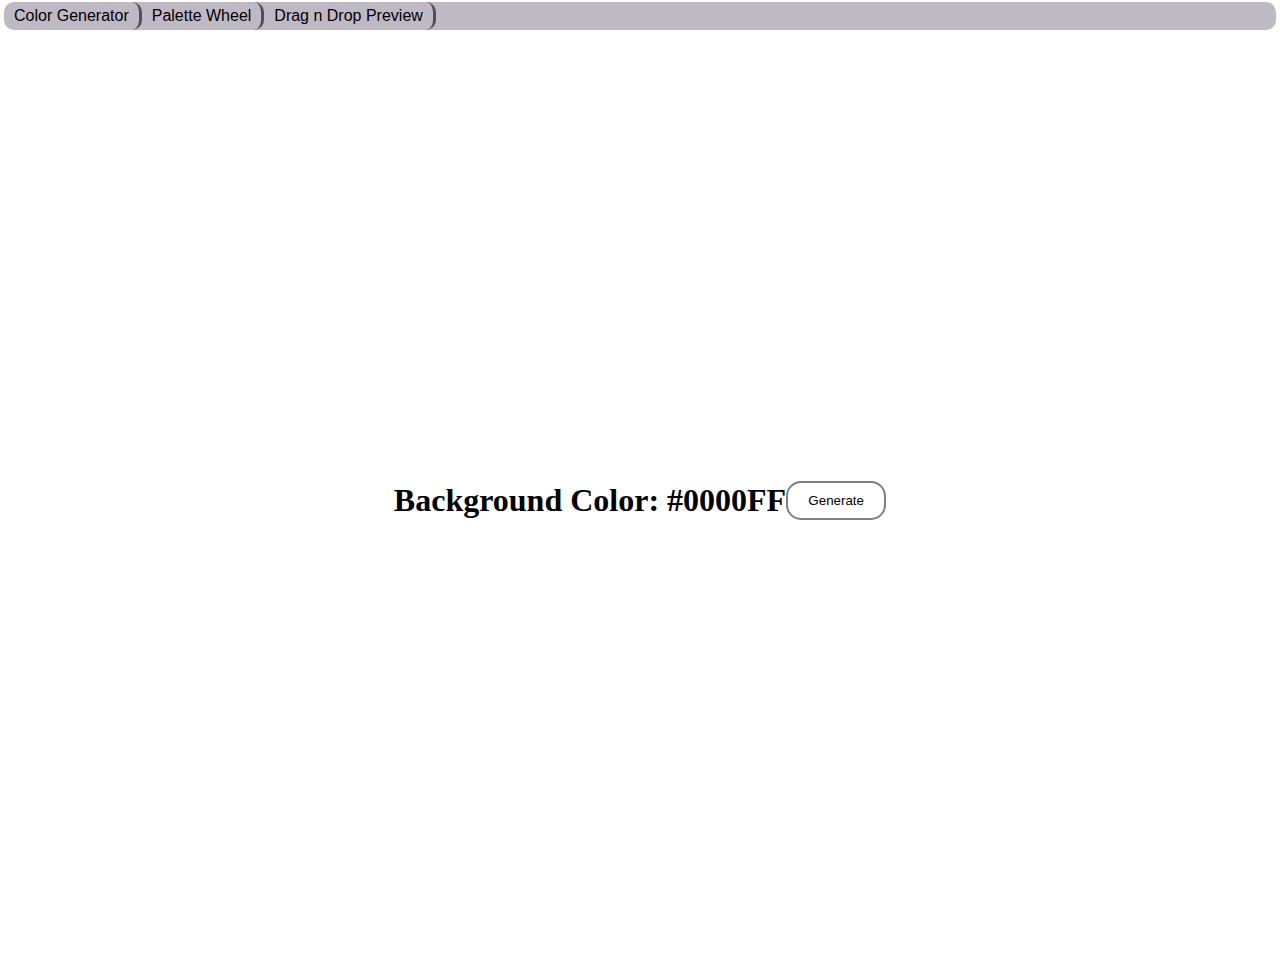
<file: src/index.html>
<!DOCTYPE html>
<html lang="en">
<head>
    <meta charset="UTF-8">
    <meta name="viewport" content="width=device-width, initial-scale=1.0">
    <title>The Color Tab Project</title>
    <link rel="stylesheet" href="styles.css">
    <!-- <link rel="stylesheet" href="/fontawesome/css/all.css"> -->
    <script src="script.js" defer></script>
</head>
<body>
    <!-- <div class="tab-container "> -->
        <ul class="tabs">
            <li><a href="index.html">Color Generator</a></li>
            <li><a href="pwheel.html">Palette Wheel</a></li>
            <li><a href="wsbeta.html">Drag n Drop Preview</a></li>
        </ul>
    <!--    </div> -->
    <div class="info-container">
        <h1>Background Color: <span id = "hex-number"> #0000FF</span></h1>
        <button id = "btn"> Generate </button>
       
    </div>
</body> 
</html>
</file>
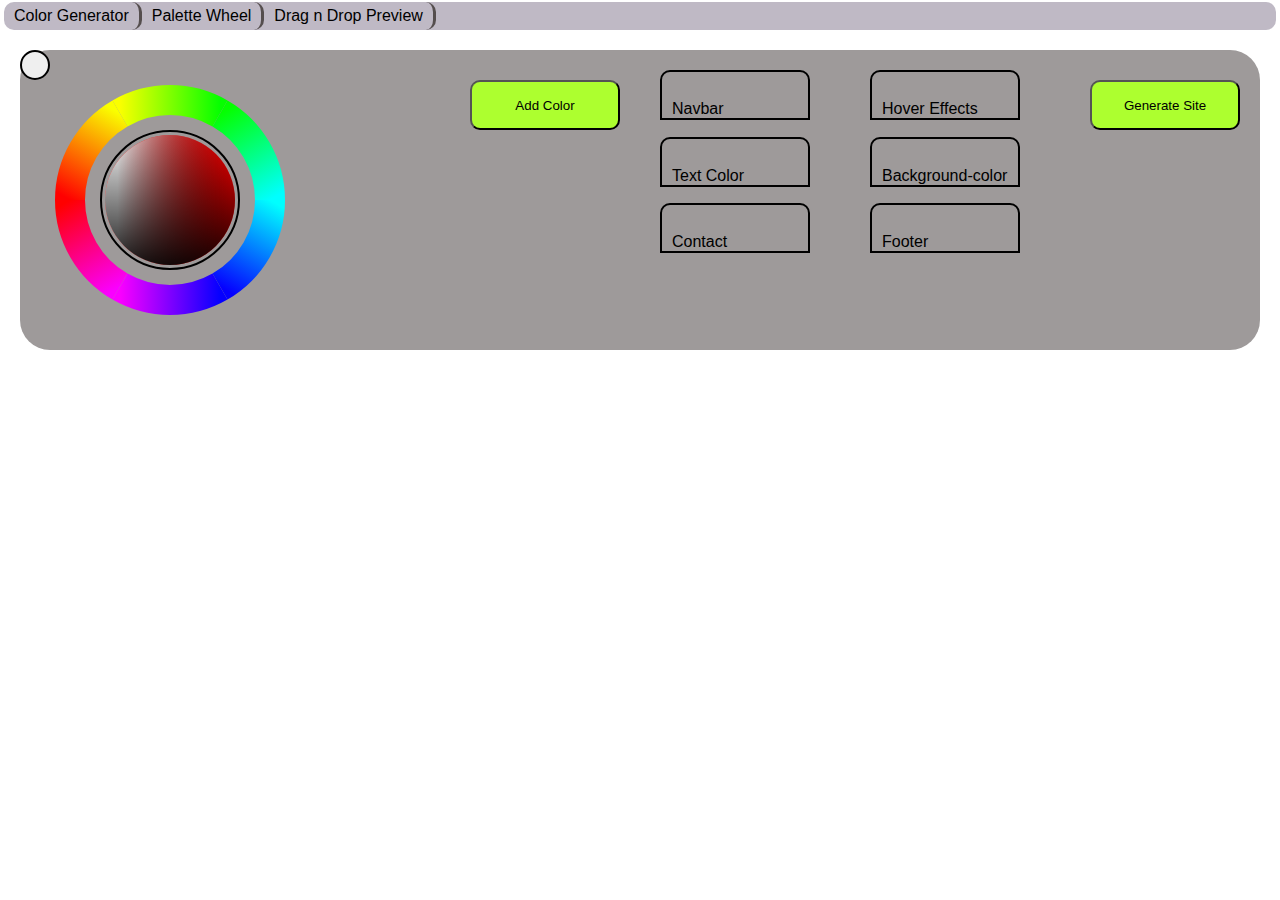
<file: src/pwheel.html>
<!DOCTYPE html>
<html lang="en">
<head>
    <meta charset="UTF-8">
    <meta name="viewport" content="width=device-width, initial-scale=1.0">
    <title>The Color Tab Project</title>
    <link rel="stylesheet" href="styles.css">
    <!-- <link rel="stylesheet" href="/fontawesome/css/all.css"> -->
    <script src="wheel.js" defer></script>
</head>
<body>
    <div class="tab-container ">
        <ul class="tabs">
            <li><a href="index.html">Color Generator</a></li>
            <li><a href="pwheel.html">Palette Wheel</a></li>
            <li><a href="wsbeta.html">Drag n Drop Preview</a></li>
        </ul>
    </div>
    <div class="wheel-container">
        <div class="wheels">
            <div class="wheel-wrapper">
                <canvas id="hue" width="300" height="300" class="canvasid hue-id"> </canvas>
                <div class="canvasid">
                    <button class="indicator"></button>
                </div>    
                <div class="satid-wrapper">
                <div class = "satid">
                    <button class="eyedropper"></button>
                </div>
                    <canvas id="satid-canvas" width="150" height="150" class="canvasf"></canvas>
                </div>
            </div>
            
        </div>
        <div class="palete-wrap">
            <button class = "btn">Add Color</button>
            <div class="palette">
                <div class="swatch"><span>Navbar</span></div>
                <div class="swatch"><span>Hover Effects</span></div>
                <div class="swatch"><span>Text Color</span></div>
                <div class="swatch"><span>Background-color</span></div>
                <div class="swatch"><span>Contact</span></div>
                <div class="swatch"><span>Footer</span></div>
            </div>
            <button class = "btn generate-btn">Generate Site</button>
    </div>
    </div>
</body> 
</html>
</file>
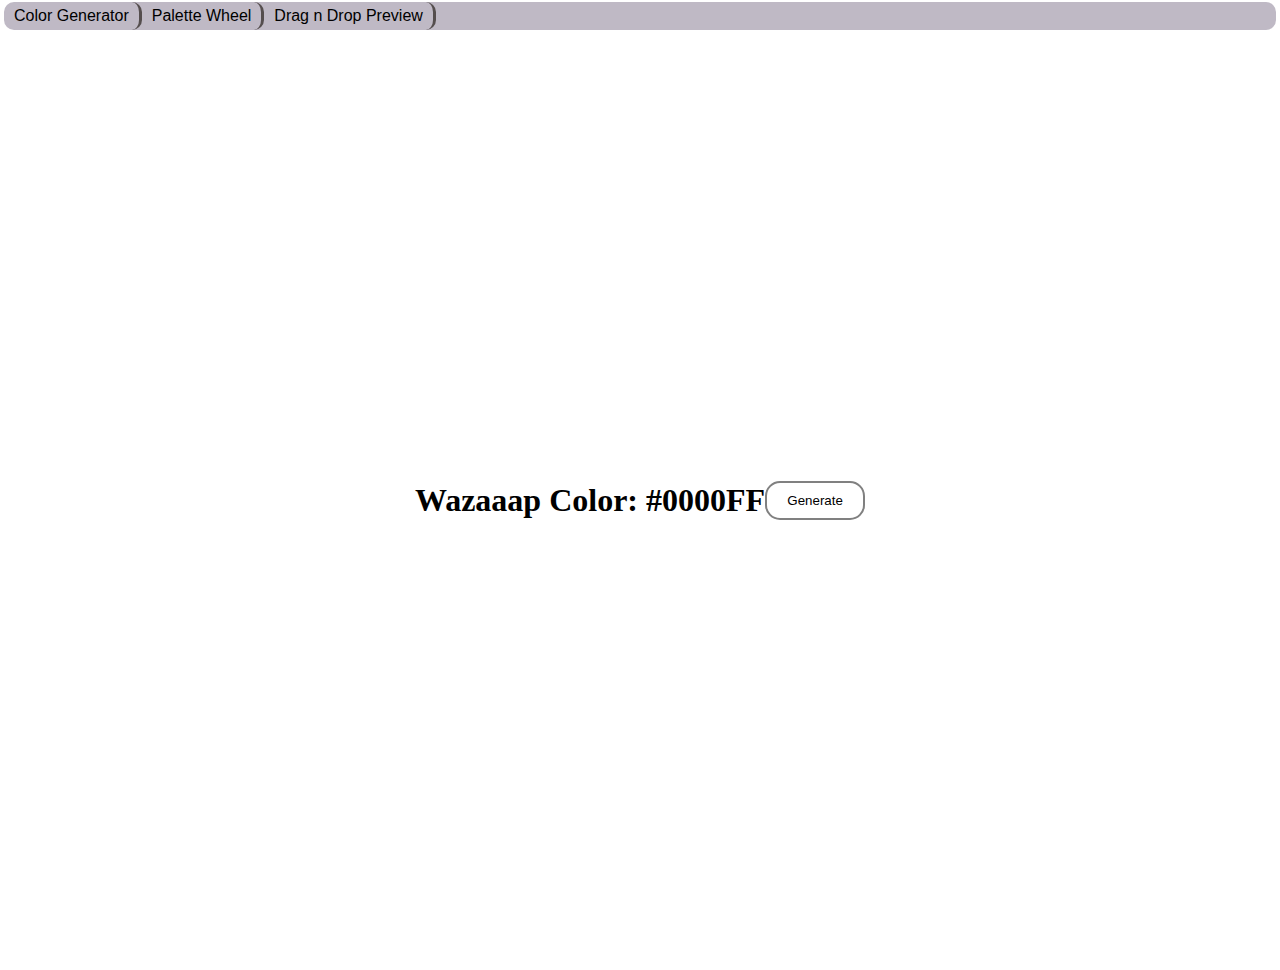
<file: src/wsbeta.html>
<!DOCTYPE html>
<html lang="en">
<head>
    <meta charset="UTF-8">
    <meta name="viewport" content="width=device-width, initial-scale=1.0">
    <title>The Color Tab Project</title>
    <link rel="stylesheet" href="styles.css">
    <!-- <link rel="stylesheet" href="/fontawesome/css/all.css"> -->
    <script src="script.js" defer></script>
</head>
<body>
    <div class="tab-container ">
        <ul class="tabs">
            <li><a href="index.html">Color Generator</a></li>
            <li><a href="pwheel.html">Palette Wheel</a></li>
            <li><a href="wsbeta.html">Drag n Drop Preview</a></li>
        </ul>
    </div>
    <div class="info-container">
        <h1>Wazaaap Color: <span id = "hex-number"> #0000FF</span></h1>
        <button id = "btn"> Generate </button>
    </div>
</body> 
</html>
</file>
<file: src/styles.css>
* {
  padding: 0;
  margin: 0;
  box-sizing: border-box;
}
/* ---------------------------------Index Color Generator-------------------------------------- */
.tabs {
  display: flex;
  list-style: none;
  justify-content: left;
  background-color: rgb(191, 185, 197);
  /* padding: 4px; */
  margin: 2px 4px;
  border-radius: 10px;
  font-weight: 300;
  text-decoration-line: none;
  font-family: "Franklin Gothic Medium", "Arial Narrow", Arial, sans-serif;
}
.tabs li {
  border-right: 3px rgb(85, 78, 78) solid;
  padding: 5px 5px;
  border-radius: 10px;
}
.tabs li a {
  text-decoration: none;
  padding: 5px 5px;

  color: black;
  border-radius: 10px;
}
.tabs li a:hover {
  color: white;
  background-color: #4e4a48;
}

.info-container {
  display: flex;
  /* flex-direction: row; */
  justify-content: center;
  align-items: center;
  height: 100vh;
  margin: 20px 20px;
}

#btn {
  padding: 10px 10px;
  border-radius: 15px 15px;
  width: 100px;
  border: 2px solid grey;
  background-color: inherit;
}
#btn:hover {
  cursor: pointer;
  background-color: grey;
  color: white;
}

/* --------------|-------------------Index Color Generator-------------|------------------------- */

/* ----------------------------------Palette Wheel Decorations--------------------------------------- */
.wheel-container {
  display: flex;
  flex-wrap: wrap;
  justify-content: space-between;
  margin: 20px 20px;
  background-color: rgb(158, 154, 154);
  border-radius: 30px;
}
.wheel-wrapper {
  position: relative;
  width: 300px;
  height: 300px;
}
.canvasid {
  position: absolute;
  top: 0;
  left: 0;
}
.canvasf {
  position: absolute;
  top: 80px;
  left: 75px;
}
.satid {
  position: relative;
  width: 140px;
  height: 140px;
  border-radius: 50%;
  border: 2px black solid;
  top: 80px;
  left: 80px;
  overflow: hidden;
}

.indicator {
  position: absolute;
  width: 30px;
  height: 30px;
  border-radius: 50px;
  border: 2px black solid;
  top: 0;
  left: 0;
  bottom: 0;
  right: 0;
  /* margin: -35px -35px; */
}
.eyedropper {
  position: absolute;
  width: 20px;
  height: 20px;
  border-radius: 100px;
  top: 0;
  left: 0;
  border: 3px white solid;
  background-color: transparent;
  /* overflow: hidden; */
  z-index: 4;
}
.palete-wrap {
  display: flex;
  margin: 20px 10px;
  flex-wrap: wrap;
}
.palette {
  display: flex;
  flex-wrap: wrap;
  justify-content: left;
  width: 450px;
  height: 200px;
  overflow: hidden;
}
.swatch {
  width: 150px;
  height: 50px;
  border: 2px black solid;
  border-top-left-radius: 10px;
  border-top-right-radius: 10px;
  font-family: "Franklin Gothic Light", "Arial Narrow", Arial, sans-serif;
  margin: 0px 30px;
  overflow: hidden;
  display: flex;
}
.swatch span {
  align-self: flex-end;
  padding: 0px 10px;
}
.btn {
  width: 150px;
  height: 50px;
  border-radius: 10px;
  background-color: greenyellow;
  margin: 10px 10px;
  font-family: "Franklin Gothic Medium", "Arial Narrow", Arial, sans-serif;
}
</file>
